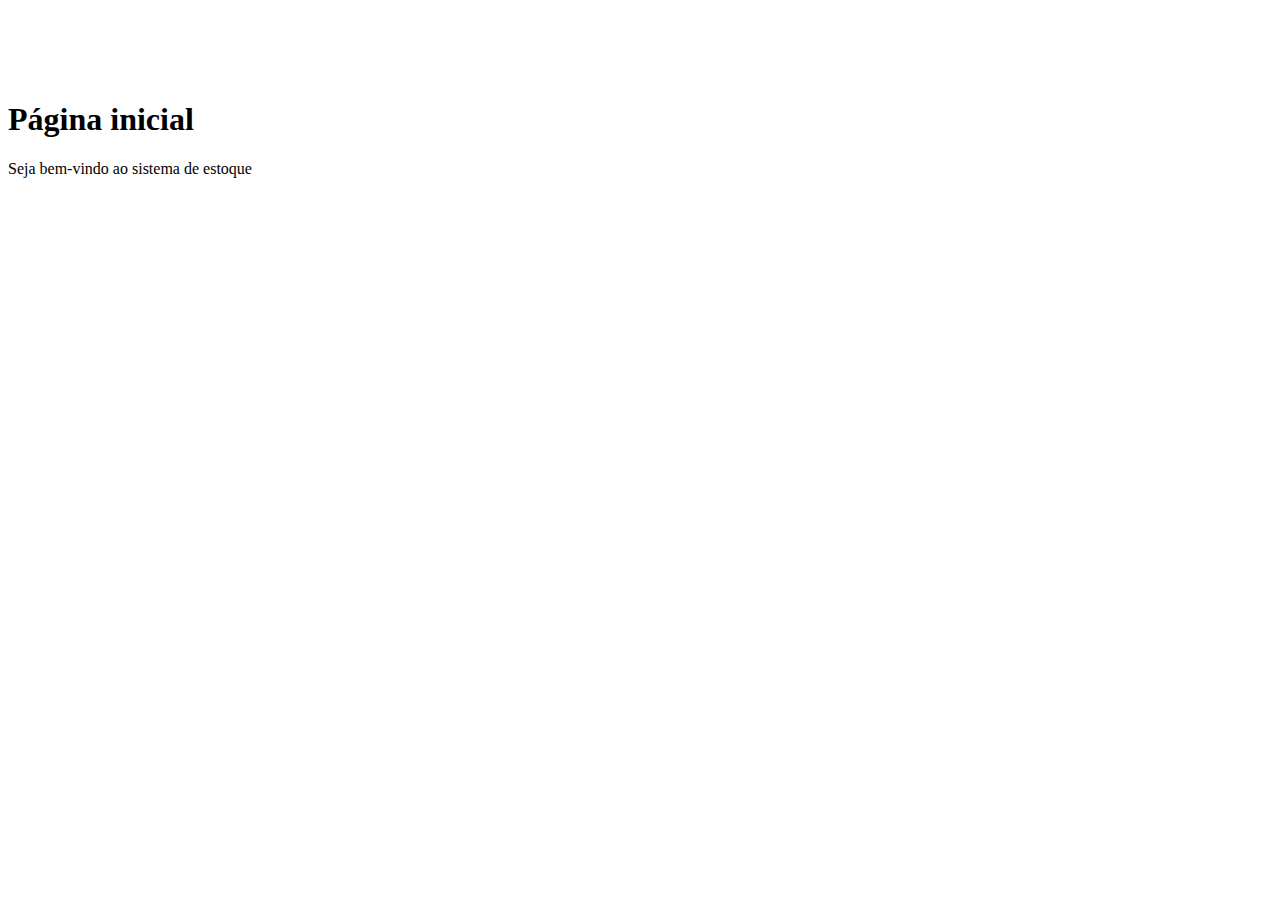
<file: springboot/src/main/resources/templates/cliente/index.html>
<!DOCTYPE html>
<html xmlns:th="http://www.thymeleaf.org" lang="pt-br">
  <head>
    <meta charset="UTF-8">
    <title>Sistema de Estoque</title>
    <link rel="canonical" href="https://getbootstrap.com/docs/5.1/examples/navbar-fixed/">
    <link href="https://cdn.jsdelivr.net/npm/bootstrap@5.1.3/dist/css/bootstrap.min.css" rel="stylesheet" integrity="sha384-1BmE4kWBq78iYhFldvKuhfTAU6auU8tT94WrHftjDbrCEXSU1oBoqyl2QvZ6jIW3" crossorigin="anonymous">
    <style>
      body {
        padding-top: 4.5rem;
      }
    </style>
  </head>

  <body>
  <div th:replace="fragments/menu :: menu"></div>
    <div class="container">
      <div class="bg-light p-5 rounded">
        <h1>Página inicial</h1>
        <p class="lead">Seja bem-vindo ao sistema de estoque</p>
      </div>
    </div>

    <script src="https://cdn.jsdelivr.net/npm/bootstrap@5.1.3/dist/js/bootstrap.bundle.min.js" integrity="sha384-ka7Sk0Gln4gmtz2MlQnikT1wXgYsOg+OMhuP+IlRH9sENBO0LRn5q+8nbTov4+1p" crossorigin="anonymous"></script>
  </body>
</html>
</file>
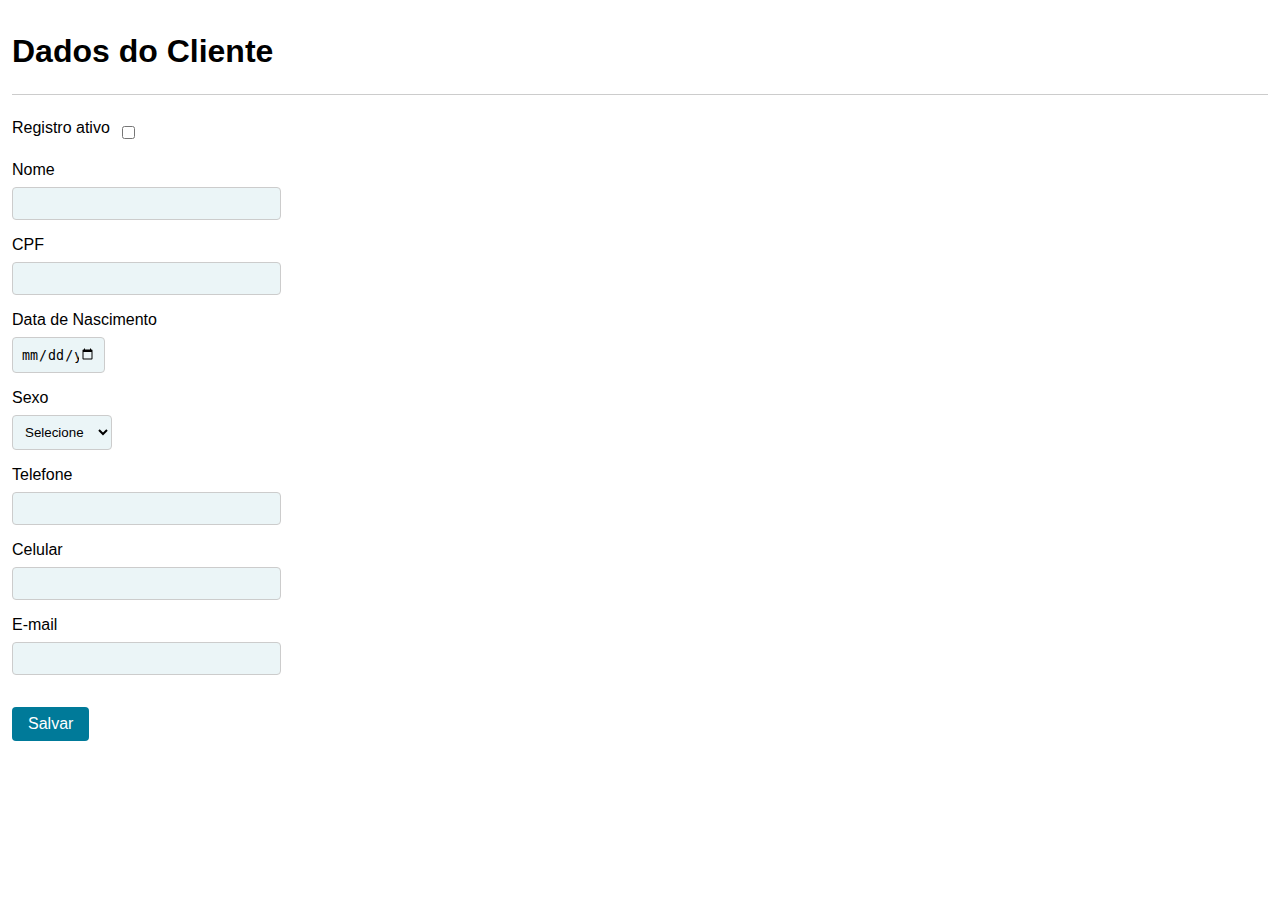
<file: springboot/src/main/resources/templates/Cliente/formulario.html>
<!DOCTYPE html>
<html lang="en">
<head>
<meta charset="UTF-8">
<title>Formulario de clientes</title>
<link rel="stylesheet" href="/springboot/bin//src/main/resources/static/Cliente/formulario.css">
</head>
<body>
	<div>
		<h1>Dados do Cliente</h1>
		<hr>

		<form th:action="@{/clientes}" th:object="${cliente}" method="POST">
			<input id="ativo" type="hidden" th:field="*{id}" />
			<div class="flg_ativo">
				<label for="ativo">Registro ativo</label> <input id="ativo"
					type="checkbox" th:field="*{ativo}" />
			</div>
			<div class="nome">
				<label for="nome">Nome</label> <input id="nome" type="text"
					th:field="*{nome}" />

			</div>
			<div>

				<label for="cpf">CPF</label> <input id="cpf" type="text"
					th:field="*{cpf}" />
			</div>
			<div class="data_nascimento">
				<label for="dataDeNascimento">Data de Nascimento</label> <input
					id="dataDeNascimento" type="date" th:field="*{dataDeNascimento}" />

			</div>
			<div class="sexo">
				<label for="sexo">Sexo</label> <select id="sexo" th:field="*{sexo}">
					<option value="">Selecione a opção</option>
					<option value="MASCULINO">Masculino</option>
					<option value="FEMININO">Feminino</option>
				</select>

			</div>

			<div>

				<label for="telefone">Telefone</label> <input id="telefone"
					type="text" th:field="*{telefone}" />
			</div>
			<div>
				<label for="celular">Celular</label> <input id="celular" type="text"
					th:field="*{celular}" />
			</div>
			<div>
				<label for="email">E-mail</label> <input id="email" type="text"
					th:field="*{email}" />

			</div>

			<div>
				<input type="submit" value="Salvar" />
			</div>
		</form>
	</div>
</body>
</html>
</file>
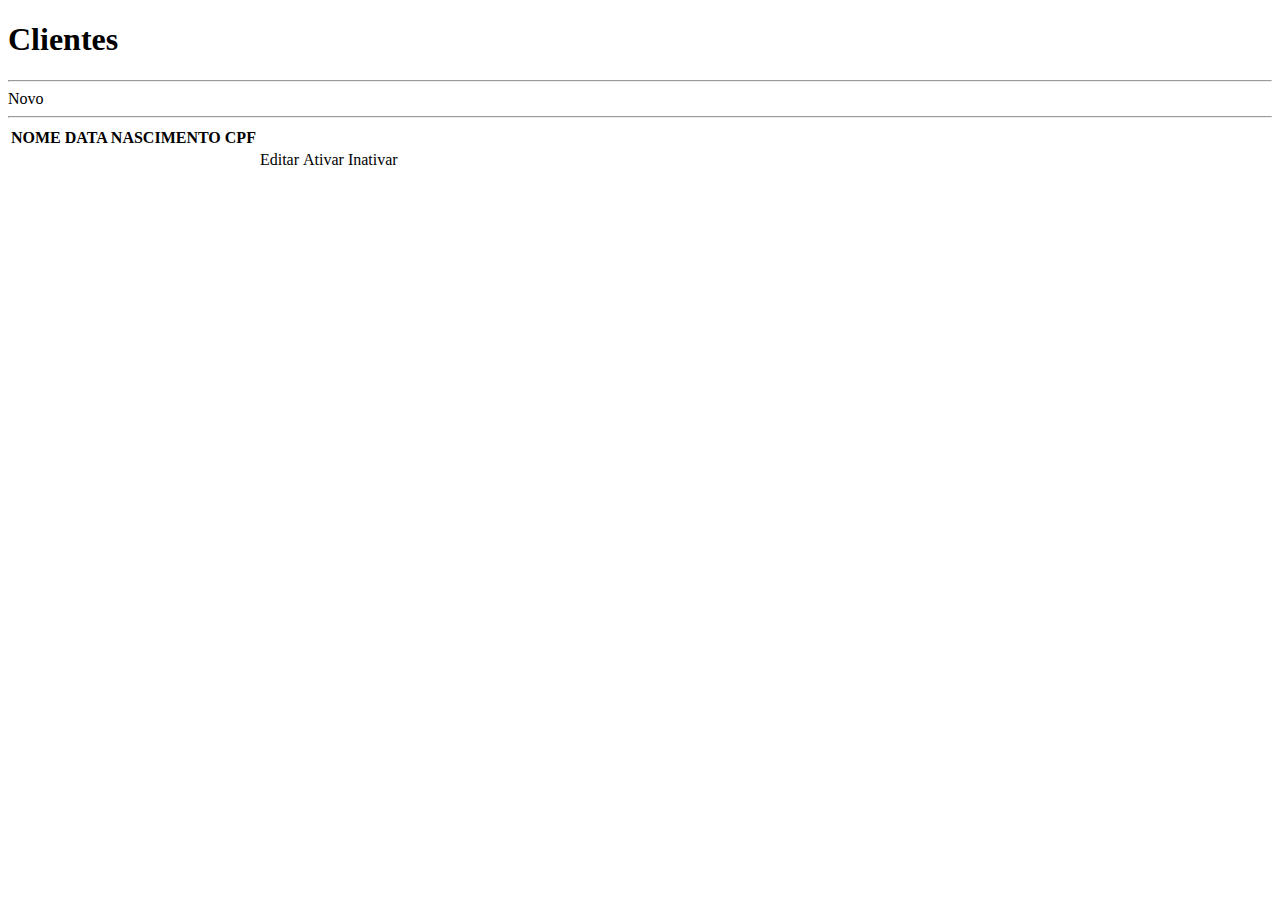
<file: springboot/src/main/resources/templates/Cliente/Lista.html>
<!DOCTYPE html>
<html xmlns:th="http://www.thymeleaf.org" lang="pt-br">
<head>
  <meta charset="UTF-8">
  <title>Sistema de Estoque</title>
  <link href="https://cdn.jsdelivr.net/npm/bootstrap@5.1.3/dist/css/bootstrap.min.css" rel="stylesheet" integrity="sha384-1BmE4kWBq78iYhFldvKuhfTAU6auU8tT94WrHftjDbrCEXSU1oBoqyl2QvZ6jIW3" crossorigin="anonymous">
</head>
<body>
<div class="container">
  <h1>Clientes</h1>
  <hr>
  <div>
    <a class="btn btn-primary" th:href="@{/Clientes/novo}">Novo</a>
  </div>
  <hr>

  <table class="table table-hover">
    <thead>
    <tr>
      <td><b>NOME</b></td>
      <td><b>DATA NASCIMENTO</b></td>
      <td><b>CPF</b></td>
      <td></td>
      <td></td>
    </tr>
    </thead>
    <tbody>

    <tr th:each="cliente : ${clientes}">
      <td th:text="${cliente.nome}"></td>
      <td th:text="${#temporals.format(cliente.DataDeNascimento, 'dd/MM/yyyy')}"></td>
      <td th:text="${cliente.cpf}"></td>
      <td>
        <a class="btn btn-sm btn-secondary" th:href="@{/clientes/edita/{id}(id=${cliente.id})}">Editar</a>
      </td>
      <td>
        <a class="btn btn-sm btn-secondary" th:if="${cliente.ativo == false}" th:href="@{/clientes/ativa/{id}(id=${cliente.id})}">Ativar</a>
        <a class="btn btn-sm btn-secondary" th:unless="${cliente.ativo == false}" th:href="@{/clientes/inativa/{id}(id=${cliente.id})}">Inativar</a>
      </td>
    </tr>
    </tbody>
  </table>
</div>
</body>
</html>
</file>
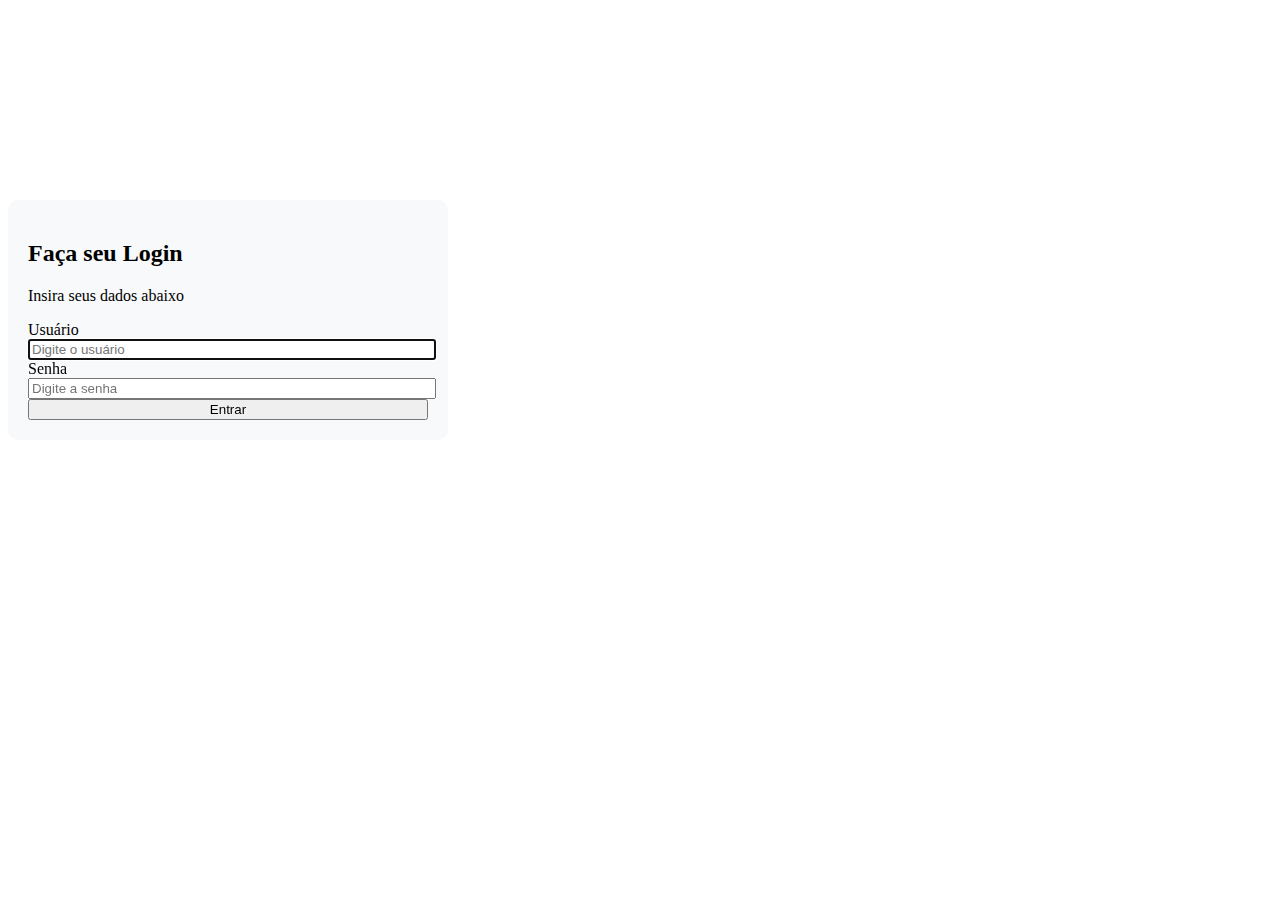
<file: springboot/src/main/resources/templates/cliente/login.html>
<!DOCTYPE html>
<html xmlns:th="http://www.thymeleaf.org" lang="pt-br">
<head>
  <meta charset="UTF-8">
  <title>Sistema de estoque</title>
  <link href="https://cdn.jsdelivr.net/npm/bootstrap@5.1.3/dist/css/bootstrap.min.css" rel="stylesheet" integrity="sha384-1BmE4kWBq78iYhFldvKuhfTAU6auU8tT94WrHftjDbrCEXSU1oBoqyl2QvZ6jIW3" crossorigin="anonymous">
</head>
  <body>
    <div class="container">
      <form th:action="@{/login}" method="POST">
        <h2>Faça seu Login</h2>
        <p>Insira seus dados abaixo</p>
        <div class="mb-3">
          <label class="form-label" for="username">Usuário</label>
          <input type="text" id="username" name="username" class="form-control" placeholder="Digite o usuário" autofocus>
        </div>
        <div class="mb-3">
          <label class="form-label" for="password">Senha</label>
          <input type="password" id="password" name="password" class="form-control" placeholder="Digite a senha">
        </div>
        <div class="mb-3">
          <input class="btn btn-primary" type="submit" value="Entrar"/>
        </div>
      </form>
    </div>
  </body>

<style>
  .container {
    margin-top: 200px;
    width: 400px;
    border-radius: 10px;
    background-color: #f8f9fa;
    padding: 20px;
  }

  input {
    width: 100%;
  }
</style>
</html>
</file>
<file: springboot/bin/src/main/resources/static/Cliente/formulario.css>
/* Estilização geral */

body {
	font-family: Arial, sans-serif;
	margin: 10px;
	padding: 2px;
}

h1 {
	font-size: 2rem;
	margin-bottom: 1rem;
}

hr {
	margin: 1.5rem 0;
	border: none;
	border-top: 1px solid #ccc;
}

label {
	display: block;
	margin-bottom: 0.5rem;
}

input[type="text"],
input[type="date"],
select {
	padding: 0.5rem;
	border: 1px solid #ccc;
	border-radius: 4px;
	margin-bottom: 1rem;
	width: 40%;
	background-color: rgba(0, 122, 153, 0.08);
}

input[type="submit"] {
	background-color: #007a99;
	border: none;
	color: white;
	padding: 0.5rem 1rem;
	text-align: center;
	text-decoration: none;
	display: inline-block;
	font-size: 1rem;
	border-radius: 4px;
	cursor: pointer;
	margin-top: 1rem;
}

input[type="submit"]:hover {
	background-color: #007a99;
}

/* Estilização específica do formulário de clientes */

.flg_ativo {
	display: flex;
	align-items: center;
	margin-bottom: 1rem;
}

.flg_ativo label {
	margin-right: 0.5rem;
}

.flg_ativo input[type="checkbox"] {
	margin-right: 0.5rem;
}

#nome {
	text-transform: capitalize;
}

.nome{
	width: 50%;
}

#cpf {
	width: 20%;
}

#telefone,
#celular {
	width: 20%;
}

#email {
	width: 20%;
}
.data_nascimento{
	width: 15%;
}
.sexo{
	width: 20%;
}
</file>
